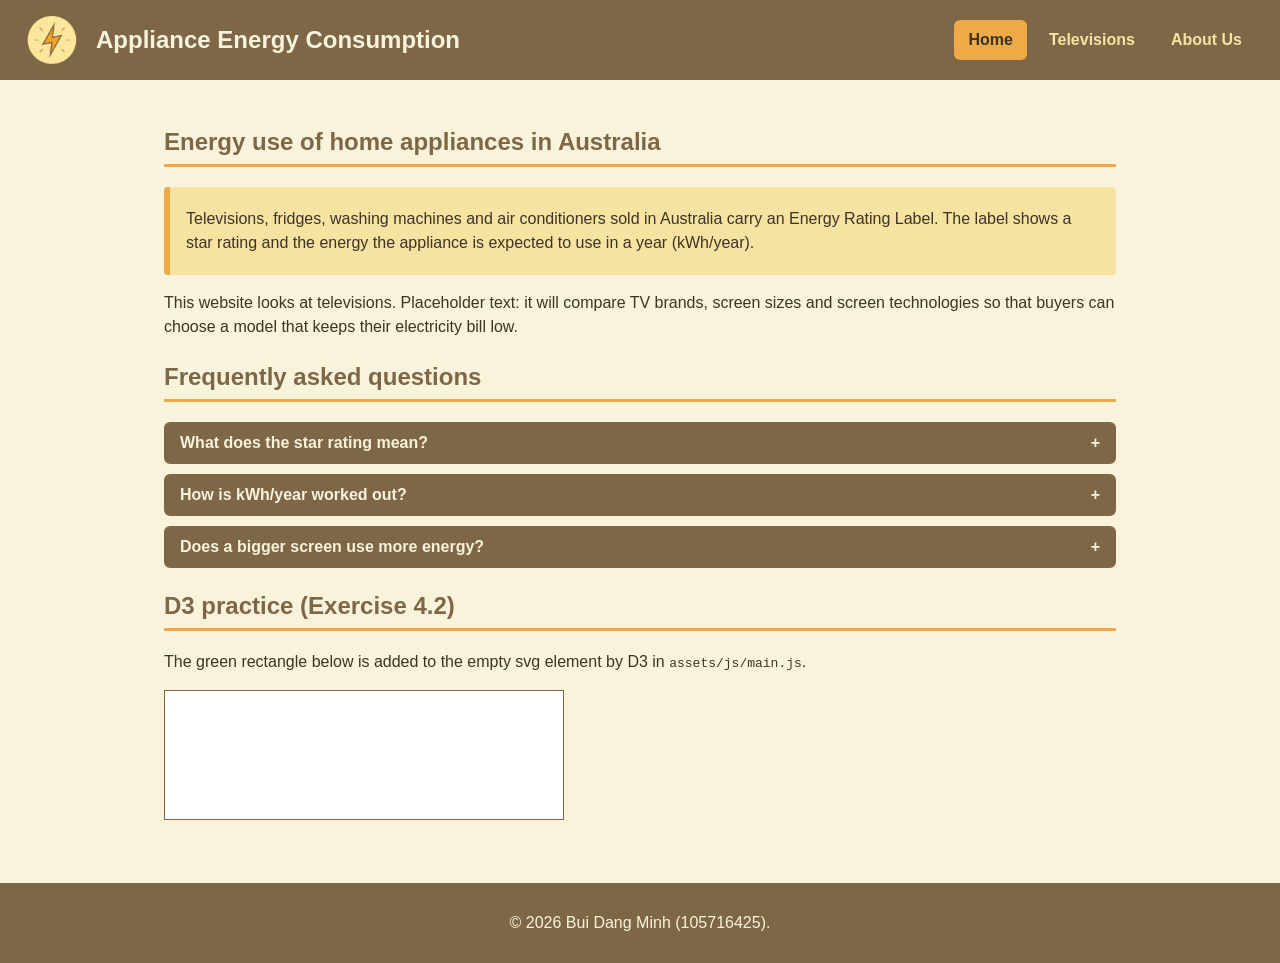
<file: index.html>
<!DOCTYPE html>
<html lang="en">
<head>
  <meta charset="UTF-8">
  <meta name="viewport" content="width=device-width, initial-scale=1.0">
  <title>Home | Appliance Energy Consumption</title>
  <link rel="stylesheet" href="assets/css/style.css">
</head>
<body>
  <header>
    <a class="logo" href="index.html"><img src="assets/img/power-icon.png" alt="Power logo, back to the Home page"></a>
    <h1>Appliance Energy Consumption</h1>
    <nav>
      <ul>
        <li><a class="active" href="index.html">Home</a></li>
        <li><a href="televisions.html">Televisions</a></li>
        <li><a href="about.html">About Us</a></li>
      </ul>
    </nav>
  </header>

  <main>
    <h2>Energy use of home appliances in Australia</h2>
    <div class="container">
      <p>Televisions, fridges, washing machines and air conditioners sold in Australia carry an Energy Rating Label. The label shows a star rating and the energy the appliance is expected to use in a year (kWh/year).</p>
    </div>
    <p>This website looks at televisions. Placeholder text: it will compare TV brands, screen sizes and screen technologies so that buyers can choose a model that keeps their electricity bill low.</p>

    <h2>Frequently asked questions</h2>
    <div class="faq-item">
      <button class="faq-question" type="button" aria-expanded="false" aria-controls="faq-1">What does the star rating mean?</button>
      <div class="faq-answer" id="faq-1" hidden>
        <p>Placeholder answer: more stars means the appliance uses less energy than other models of the same size.</p>
      </div>
    </div>
    <div class="faq-item">
      <button class="faq-question" type="button" aria-expanded="false" aria-controls="faq-2">How is kWh/year worked out?</button>
      <div class="faq-answer" id="faq-2" hidden>
        <p>Placeholder answer: the yearly energy use is measured in a standard test and assumes the TV is on for 10 hours a day.</p>
      </div>
    </div>
    <div class="faq-item">
      <button class="faq-question" type="button" aria-expanded="false" aria-controls="faq-3">Does a bigger screen use more energy?</button>
      <div class="faq-answer" id="faq-3" hidden>
        <p>Placeholder answer: usually yes, so compare TVs of the same screen size when you look at energy use.</p>
      </div>
    </div>

    <section id="d3-practice">
      <h2>D3 practice (Exercise 4.2)</h2>
      <p>The green rectangle below is added to the empty svg element by D3 in <code>assets/js/main.js</code>.</p>
      <svg width="400" height="130"></svg>
    </section>
  </main>

  <footer>
    <p>&copy; <span class="current-year">2026</span> Bui Dang Minh (105716425).</p>
  </footer>

  <script src="assets/js/site.js"></script>
  <script src="https://d3js.org/d3.v7.min.js"></script>
  <script src="assets/js/main.js"></script>
</body>
</html>
</file>
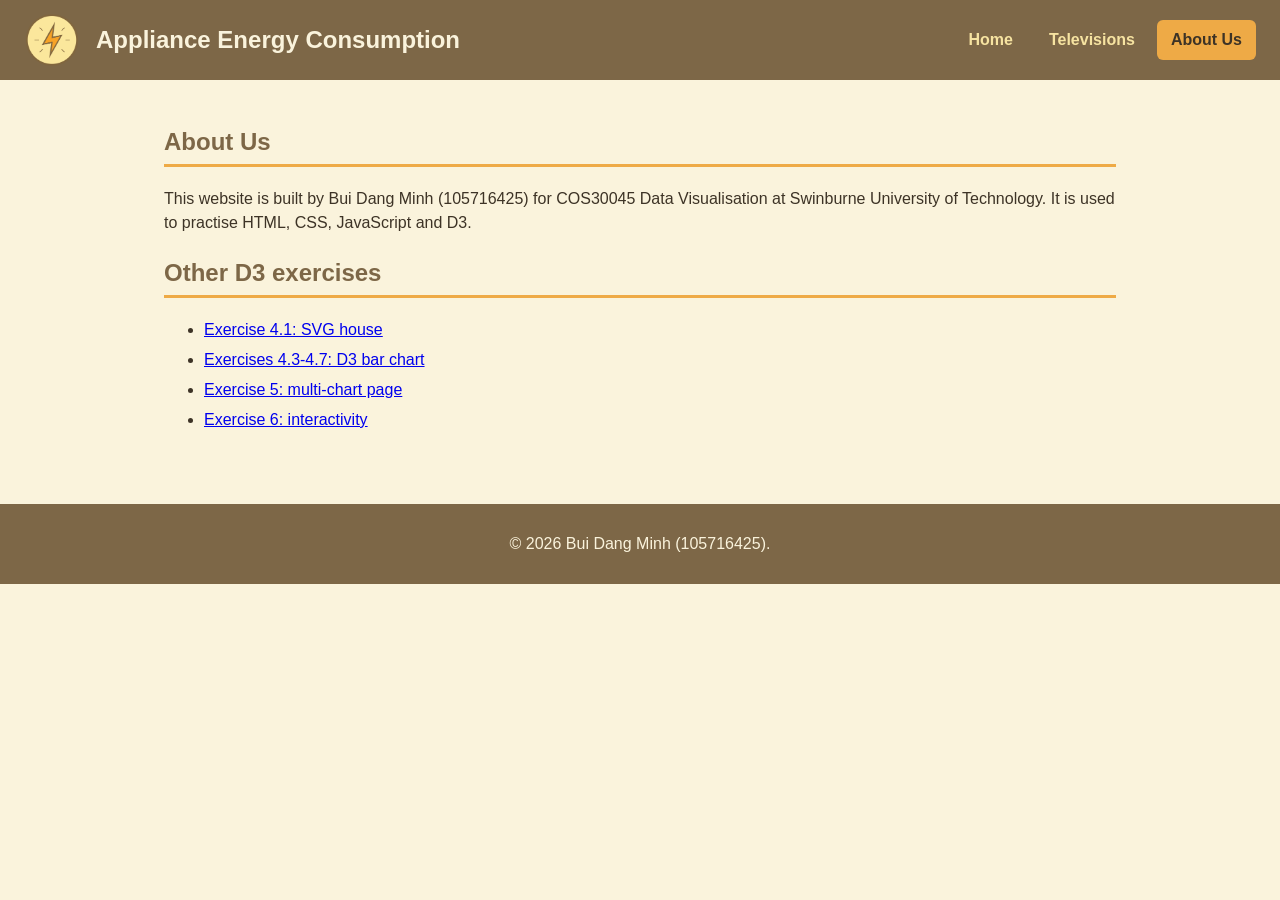
<file: about.html>
<!DOCTYPE html>
<html lang="en">
<head>
  <meta charset="UTF-8">
  <meta name="viewport" content="width=device-width, initial-scale=1.0">
  <title>About Us | Appliance Energy Consumption</title>
  <link rel="stylesheet" href="assets/css/style.css">
</head>
<body>
  <header>
    <a class="logo" href="index.html"><img src="assets/img/power-icon.png" alt="Power logo, back to the Home page"></a>
    <h1>Appliance Energy Consumption</h1>
    <nav>
      <ul>
        <li><a href="index.html">Home</a></li>
        <li><a href="televisions.html">Televisions</a></li>
        <li><a class="active" href="about.html">About Us</a></li>
      </ul>
    </nav>
  </header>

  <main>
    <h2>About Us</h2>
    <p>This website is built by Bui Dang Minh (105716425) for COS30045 Data Visualisation at Swinburne University of Technology. It is used to practise HTML, CSS, JavaScript and D3.</p>

    <h2>Other D3 exercises</h2>
    <ul class="links">
      <li><a href="https://buidangminh23.github.io/cos30045-ex4-1-svg-house/">Exercise 4.1: SVG house</a></li>
      <li><a href="https://buidangminh23.github.io/cos30045-ex4-bar-chart/">Exercises 4.3-4.7: D3 bar chart</a></li>
      <li><a href="https://buidangminh23.github.io/cos30045-ex5-multichart/">Exercise 5: multi-chart page</a></li>
      <li><a href="https://buidangminh23.github.io/cos30045-ex6-interactivity/">Exercise 6: interactivity</a></li>
    </ul>
  </main>

  <footer>
    <p>&copy; <span class="current-year">2026</span> Bui Dang Minh (105716425).</p>
  </footer>

  <script src="assets/js/site.js"></script>
</body>
</html>
</file>
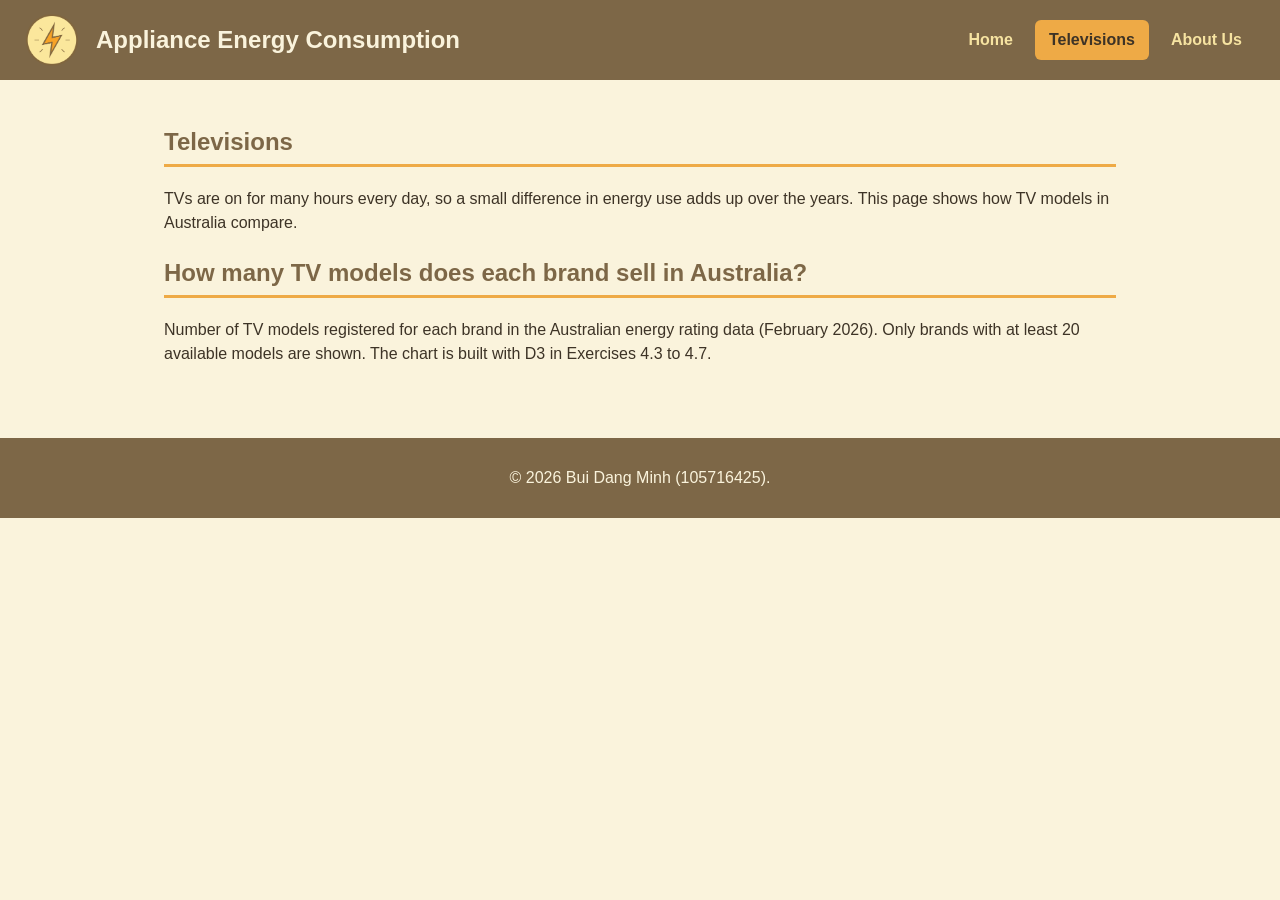
<file: televisions.html>
<!DOCTYPE html>
<html lang="en">
<head>
  <meta charset="UTF-8">
  <meta name="viewport" content="width=device-width, initial-scale=1.0">
  <title>Televisions | Appliance Energy Consumption</title>
  <link rel="stylesheet" href="assets/css/style.css">
</head>
<body>
  <header>
    <a class="logo" href="index.html"><img src="assets/img/power-icon.png" alt="Power logo, back to the Home page"></a>
    <h1>Appliance Energy Consumption</h1>
    <nav>
      <ul>
        <li><a href="index.html">Home</a></li>
        <li><a class="active" href="televisions.html">Televisions</a></li>
        <li><a href="about.html">About Us</a></li>
      </ul>
    </nav>
  </header>

  <main>
    <h2>Televisions</h2>
    <p>TVs are on for many hours every day, so a small difference in energy use adds up over the years. This page shows how TV models in Australia compare.</p>

    <h2>How many TV models does each brand sell in Australia?</h2>
    <p>Number of TV models registered for each brand in the Australian energy rating data (February 2026). Only brands with at least 20 available models are shown. The chart is built with D3 in Exercises 4.3 to 4.7.</p>
    <div class="responsive-svg-container"></div>
  </main>

  <footer>
    <p>&copy; <span class="current-year">2026</span> Bui Dang Minh (105716425).</p>
  </footer>

  <script src="assets/js/site.js"></script>
  <script src="https://d3js.org/d3.v7.min.js"></script>
  <script src="assets/js/bar-chart.js"></script>
</body>
</html>
</file>
<file: assets/css/style.css>
:root {
  --cream: #faf3dc;
  --sand: #f6e3a1;
  --brown: #7d6747;
  --orange: #eeaa46;
  --dark: #3d3326;
}

* {
  box-sizing: border-box;
}

body {
  margin: 0;
  font-family: Arial, Helvetica, sans-serif;
  background-color: var(--cream);
  color: var(--dark);
  line-height: 1.5;
}

header {
  background-color: var(--brown);
  color: var(--cream);
  padding: 12px 24px;
  display: flex;
  flex-wrap: wrap;
  align-items: center;
  gap: 16px;
}

.logo img {
  display: block;
  width: 56px;
  height: 56px;
}

header h1 {
  margin: 0;
  font-size: 1.5rem;
  flex: 1;
}

nav ul {
  list-style: none;
  margin: 0;
  padding: 0;
  display: flex;
  flex-wrap: wrap;
  gap: 8px;
}

nav a {
  display: block;
  padding: 8px 14px;
  border-radius: 6px;
  color: var(--sand);
  text-decoration: none;
  font-weight: bold;
}

nav a:hover {
  background-color: var(--dark);
  color: var(--orange);
}

nav a.active {
  background-color: var(--orange);
  color: var(--dark);
}

main {
  max-width: 1000px;
  margin: 0 auto;
  padding: 24px;
}

h2 {
  color: var(--brown);
  border-bottom: 3px solid var(--orange);
  padding-bottom: 4px;
}

.container {
  background-color: var(--sand);
  border-left: 6px solid var(--orange);
  padding: 4px 16px;
  border-radius: 4px;
}

.faq-item {
  border: 2px solid var(--brown);
  border-radius: 6px;
  margin-bottom: 10px;
  background-color: white;
}

.faq-question {
  width: 100%;
  text-align: left;
  background-color: var(--brown);
  color: var(--cream);
  border: none;
  padding: 10px 14px;
  font-size: 1rem;
  font-weight: bold;
  cursor: pointer;
}

.faq-question:hover {
  background-color: var(--dark);
}

.faq-question::after {
  content: "+";
  float: right;
}

.faq-question[aria-expanded="true"]::after {
  content: "-";
}

.faq-answer {
  padding: 4px 14px;
}

#d3-practice svg {
  border: 1px solid var(--brown);
  background-color: white;
  max-width: 100%;
}

.responsive-svg-container {
  margin-right: auto;
  margin-left: auto;
  width: 100%;
  max-width: 1200px;
}

ul.links li {
  margin-bottom: 6px;
}

footer {
  background-color: var(--brown);
  color: var(--cream);
  text-align: center;
  padding: 12px;
  margin-top: 32px;
}
</file>
